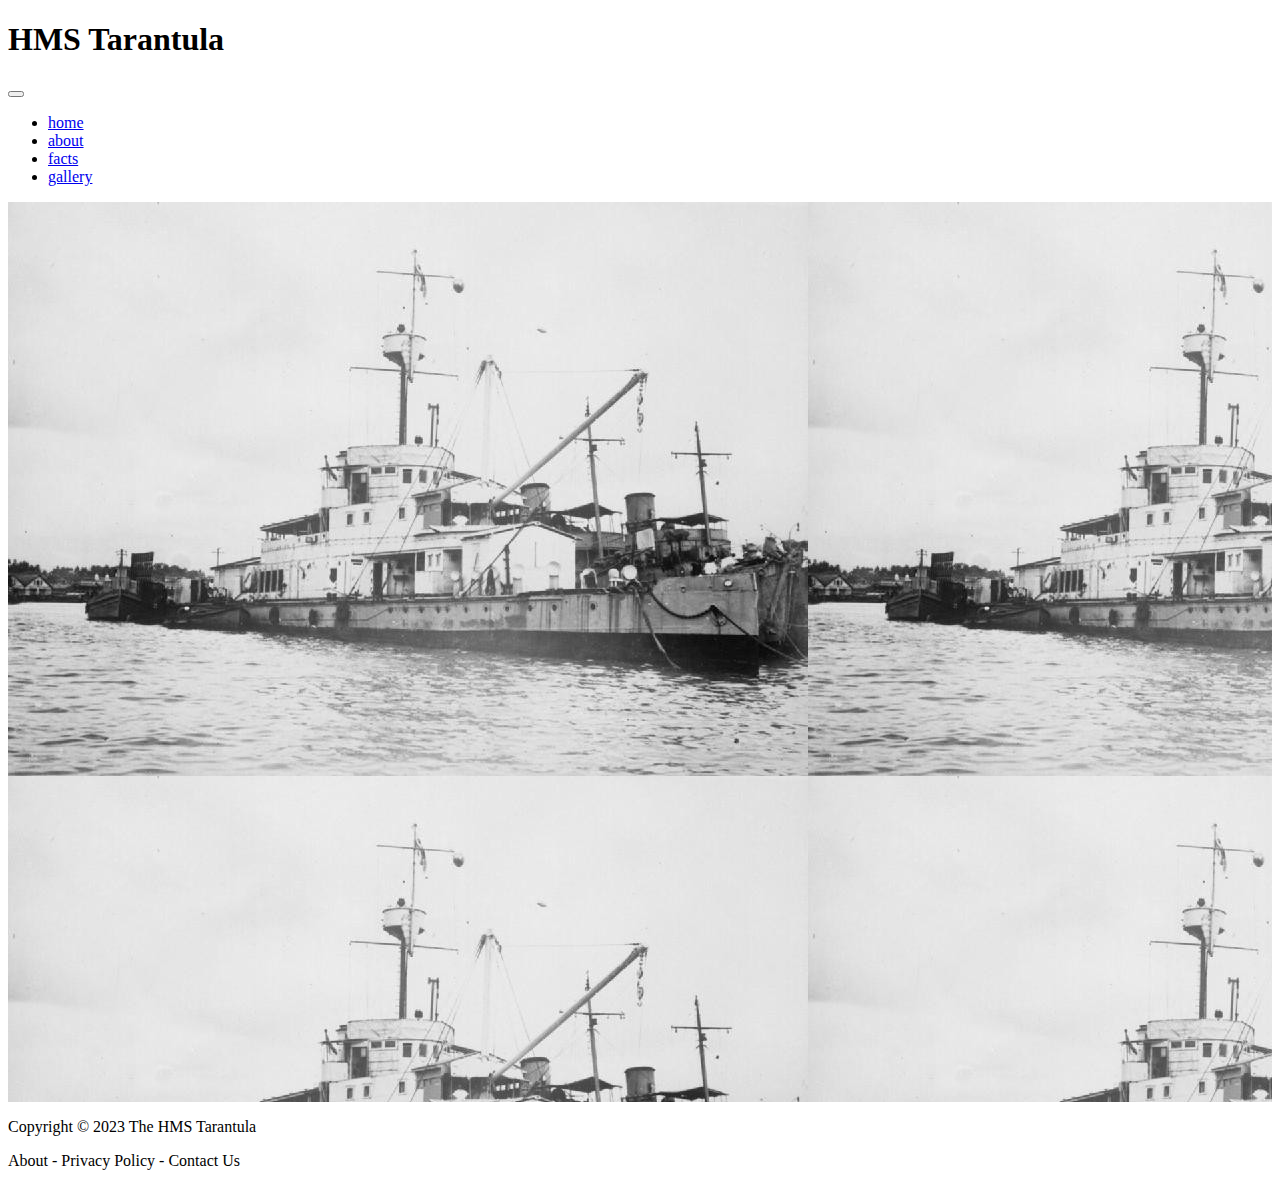
<file: index.html>
<!DOCTYPE html>
<html lang="en">

<head>
    <meta charset="UTF-8">
    <meta http-equiv="X-UA-Compatible" content="IE=edge">
    <meta name="viewport" content="width=device-width, initial-scale=1.0">
    <link rel="icon" type="image/x-icon"
        href="insect_class.ico">
    <link href="https://cdn.jsdelivr.net/npm/bootstrap@5.2.1/dist/css/bootstrap.min.css" rel="stylesheet" integrity="sha384-iYQeCzEYFbKjA/T2uDLTpkwGzCiq6soy8tYaI1GyVh/UjpbCx/TYkiZhlZB6+fzT" crossorigin="anonymous">
    <link rel="stylesheet" href="style.css">
    <title>HMS Tarantula</title>
    <h1>HMS Tarantula</h1>
</head>

<header>
    <nav class="navbar navbar-expand-lg bg-light">
        <div class="container-fluid">
          <a class="navbar-brand" href="./index.html"></a>
          <button class="navbar-toggler" type="button" data-bs-toggle="collapse" data-bs-target="#navbarNav" aria-controls="navbarNav" aria-expanded="false" aria-label="Toggle navigation">
            <span class="navbar-toggler-icon"></span>
          </button>
          <div class="collapse navbar-collapse" id="navbarNav">
            <ul class="navbar-nav">
              <li class="nav-item">
                <a class="nav-link active" aria-current="page" href="./index.html">home</a>
              </li>
              <li class="nav-item">
                <a class="nav-link" href="./about.html">about</a>
              </li>
              <li class="nav-item">
                <a class="nav-link" href="./facts.html">facts</a>
              </li>
              <li class="nav-item">
                <a class="nav-link" href="./gallery.html">gallery</a>
              </li>
            </ul>
          </div>
        </div>
    </nav>
</header>

<body>
    <div id="clock" onload="currentTime()">
    </div>
    <div class="bg-image" style="
    background-image: url('./HMS_Tarantula.jpg');
    height: 100vh;
  "></div>
</body>
<footer class="card-footer footer-expand-lg bg-light"">
	<p>Copyright © 2023 The HMS Tarantula</p>
	<p>
		<a href="about.html">About</a> -
		<a href="policy.html">Privacy Policy</a> -
		<a href="contact.html">Contact Us</a>
	</p>
</footer>
</html>
</file>
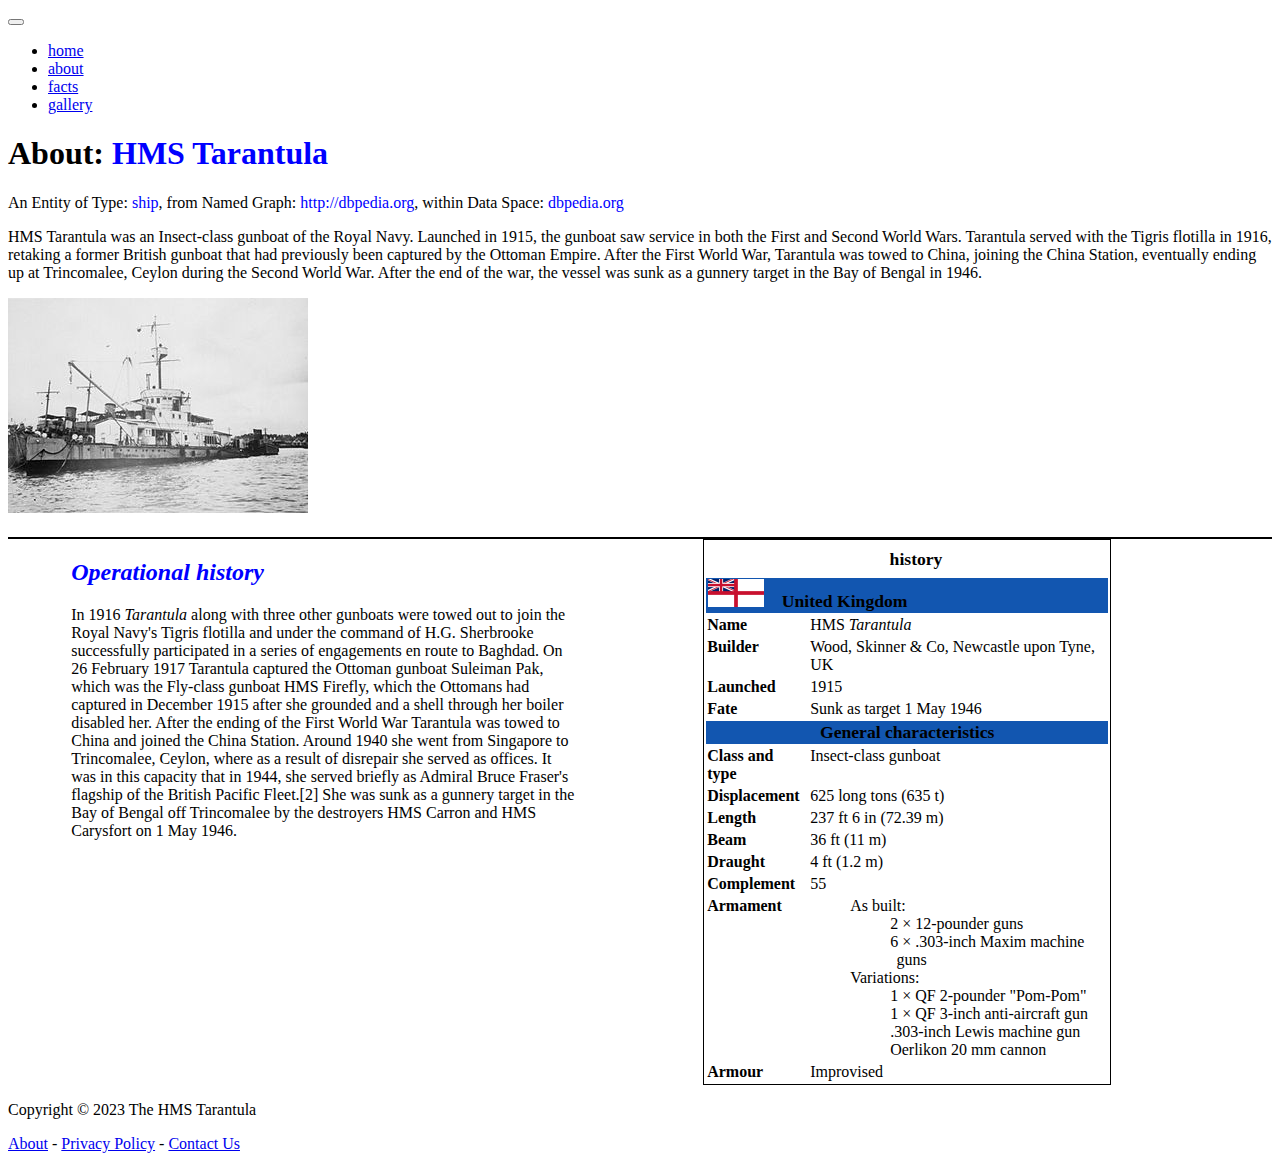
<file: about.html>
<!DOCTYPE html>
<html lang="en">
<head>
    <meta charset="UTF-8">
    <meta http-equiv="X-UA-Compatible" content="IE=edge">
    <meta name="viewport" content="width=device-width, initial-scale=1.0">
    <link href="https://cdn.jsdelivr.net/npm/bootstrap@5.2.1/dist/css/bootstrap.min.css" rel="stylesheet" integrity="sha384-iYQeCzEYFbKjA/T2uDLTpkwGzCiq6soy8tYaI1GyVh/UjpbCx/TYkiZhlZB6+fzT" crossorigin="anonymous">

    <script src="https://cdn.jsdelivr.net/npm/bootstrap@5.2.1/dist/js/bootstrap.bundle.min.js" integrity="sha384-u1OknCvxWvY5kfmNBILK2hRnQC3Pr17a+RTT6rIHI7NnikvbZlHgTPOOmMi466C8" crossorigin="anonymous"></script>
    <link rel="stylesheet" href="./styles/style.css">
    <title>About HMS Tarantula</title>
</head>
<header>
    <nav class="navbar navbar-expand-lg bg-light">
        <div class="container-fluid">
          <a class="navbar-brand" href="./index.html"></a>
          <button class="navbar-toggler" type="button" data-bs-toggle="collapse" data-bs-target="#navbarNav" aria-controls="navbarNav" aria-expanded="false" aria-label="Toggle navigation">
            <span class="navbar-toggler-icon"></span>
          </button>
          <div class="collapse navbar-collapse" id="navbarNav">
            <ul class="navbar-nav">
              <li class="nav-item">
                <a class="nav-link active" aria-current="page" href="./index.html">home</a>
              </li>
              <li class="nav-item">
                <a class="nav-link" href="./about.html">about</a>
              </li>
              <li class="nav-item">
                <a class="nav-link" href="./facts.html">facts</a>
              </li>
              <li class="nav-item">
                <a class="nav-link" href="./gallery.html">gallery</a>
              </li>
            </ul>
          </div>
        </div>
      </nav>
</header>


<body>
        <!-- <div style="margin-bottom: 60px"></div> -->
        <div class="container-xl headerTitle mb-5">
            <div class="row">
                <div class="col">
                    <h1 id="title" class="display-6"><b>About:</b>
                        <a class="hyperLink" href="http://wikiroulette.co/?p=HMS_Tarantula">HMS Tarantula</a>
                    </h1>
                </div>
            </div>
            <div class="row">
                <div class="col">
                    <div class="text-muted">
                        <span class="text-nowrap">An Entity of Type: <a class="hyperLink" href="https://en.wikipedia.org/wiki/Ship">ship</a>, </span>
                        <span class="text-nowrap">from Named Graph:  <a class="hyperLink" href="http://dbpedia.org">http://dbpedia.org</a>, </span>
                        <span class="text-nowrap">within Data Space: <a class="hyperLink" href="http://dbpedia.org">dbpedia.org</a></span>
                    </div>
                </div>
            </div>
            <div class="row pt-2">
                <div class="col-xs-9 col-sm-10">
                    <p class="lead">HMS Tarantula was an Insect-class gunboat of the Royal Navy. Launched in 1915, the gunboat saw service in both the First and Second World Wars. Tarantula served with the Tigris flotilla in 1916, retaking a former British gunboat that had previously been captured by the Ottoman Empire. After the First World War, Tarantula was towed to China, joining the China Station, eventually ending up at Trincomalee, Ceylon during the Second World War. After the end of the war, the vessel was sunk as a gunnery target in the Bay of Bengal in 1946.</p>
                </div>
                <div class="col-xs-3 col-sm-2">
                    <a class="hyperLink" href="#" class="thumbnail">
                        <img src="./images/300px-HMS_Tarantula_Trincomalee_1943_IWM_FL_001665.jpeg" alt="thumbnail" class="img-fluid">
                    </a>
                </div>
            </div>
        </div>
    <main>
        <div class="infoContainer">
            <section class="info">
                <h2 class="text-uppercase fs-2"><i>Operational history</i></h2>
                <p>In 1916 <i>Tarantula</i> along with three other gunboats were towed out to join the Royal Navy's Tigris flotilla and under the command of H.G. Sherbrooke successfully participated in a series of engagements en route to Baghdad. On 26 February 1917 Tarantula captured the Ottoman gunboat Suleiman Pak, which was the Fly-class gunboat HMS Firefly, which the Ottomans had captured in December 1915 after she grounded and a shell through her boiler disabled her.
                    After the ending of the First World War Tarantula was towed to China and joined the China Station. Around 1940 she went from Singapore to Trincomalee, Ceylon, where as a result of disrepair she served as offices. It was in this capacity that in 1944, she served briefly as Admiral Bruce Fraser's flagship of the British Pacific Fleet.[2] She was sunk as a gunnery target in the Bay of Bengal off Trincomalee by the destroyers HMS Carron and HMS Carysfort on 1 May 1946.
                </p>
            </section>
            <section class="history">
                <!-- <h2 class="text-uppercase fs-2" >history</h2> -->
                <table class="infobox" style="width:25.5em;border-spacing:2px;">
                    <tbody class="p-2"><tr>
                        <tr><th height="30" colspan="2" class="text-uppercase fs-2 mb-1" style="text-align:center;vertical-align:middle;font-size:110%;""><span style="padding-left:1em">history</span></th></tr>
                    <tr><th height="30" colspan="2" style="background-color:#1256b0;text-align:left;padding-left:2px;vertical-align:middle;font-size:110%;"><span class="flagicon"><img alt="" src="./images/112px-Naval_Ensign_of_the_United_Kingdom.svg.webp" decoding="async" width="56" height="28"></span><span style="padding-left:1em">United Kingdom</span></th></tr>
                    <tr style="vertical-align:top;"><td style="font-weight: bold">Name</td><td>HMS <i>Tarantula</i></td></tr>
                    <tr style="vertical-align:top;"><td style="font-weight: bold">Builder</td><td>Wood, Skinner &amp; Co, Newcastle upon Tyne, UK</td></tr>
                    <tr style="vertical-align:top;"><td style="font-weight: bold">Launched</td><td>1915</td></tr>
                    <tr style="vertical-align:top;"><td style="font-weight: bold">Fate</td><td>Sunk as target 1 May 1946</td></tr>
                    <tr><th colspan="2" style="background-color:#1256b0;text-align:center;vertical-align:middle;font-size:110%;">General characteristics</th></tr>
                    <tr style="vertical-align:top;"><td style="font-weight: bold">Class and type</td><td><span title="Insect-class gunboat">Insect-class</span> <span title="Gunboat">gunboat</span></td></tr>
                    <tr style="vertical-align:top;"><td style="font-weight: bold">Displacement</td><td>625 long tons (635&nbsp;t)</td></tr>
                    <tr style="vertical-align:top;"><td style="font-weight: bold">Length</td><td>237&nbsp;ft 6&nbsp;in (72.39&nbsp;m)</td></tr>
                    <tr style="vertical-align:top;"><td style="font-weight: bold">Beam</td><td>36&nbsp;ft (11&nbsp;m)</td></tr>
                    <tr style="vertical-align:top;"><td style="font-weight: bold">Draught</td><td>4&nbsp;ft (1.2&nbsp;m)</td></tr>
                    <tr style="vertical-align:top;"><td style="font-weight: bold">Complement</td><td>55</td></tr>
                    <tr style="vertical-align:top;"><td style="font-weight: bold">Armament</td><td><ul style="list-style:none; margin:0;">
                    <li style="padding-left: .4em; text-indent: -.4em;">As built:</li>
                    <ul style="list-style: none">
                    <li style="padding-left: .4em; text-indent: -.4em;">2 × 12-pounder guns</li>
                    <li style="padding-left: .4em; text-indent: -.4em;">6 × .303-inch Maxim machine guns</li>
                    </ul>
                    <li style="padding-left: .4em; text-indent: -.4em;">Variations:</li>
                    <ul style="list-style: none">
                    <li style="padding-left: .4em; text-indent: -.4em;">1 × <span>QF 2-pounder "Pom-Pom"</span></li>
                    <li style="padding-left: .4em; text-indent: -.4em;">1 × <span>QF 3-inch anti-aircraft gun</span></li>
                    <li style="padding-left: .4em; text-indent: -.4em;">.303-inch <span>Lewis machine gun</span></li>
                    <li style="padding-left: .4em; text-indent: -.4em;"><span>Oerlikon 20 mm cannon</span></li>
                    </ul>
                    </ul></td></tr>
                    <tr style="vertical-align:top;"><td style="font-weight: bold">Armour</td><td>Improvised</td></tr>
                    </tbody></table>
            </section>
        </div>
    </main>
</body>
<footer class="card-footer footer-expand-lg bg-light"">
	<p>Copyright © 2023 The HMS Tarantula</p>
	<p>
		<a href="about.html">About</a> -
		<a href="policy.html">Privacy Policy</a> -
		<a href="contact.html">Contact Us</a>
	</p>
</footer>
</html>
</file>
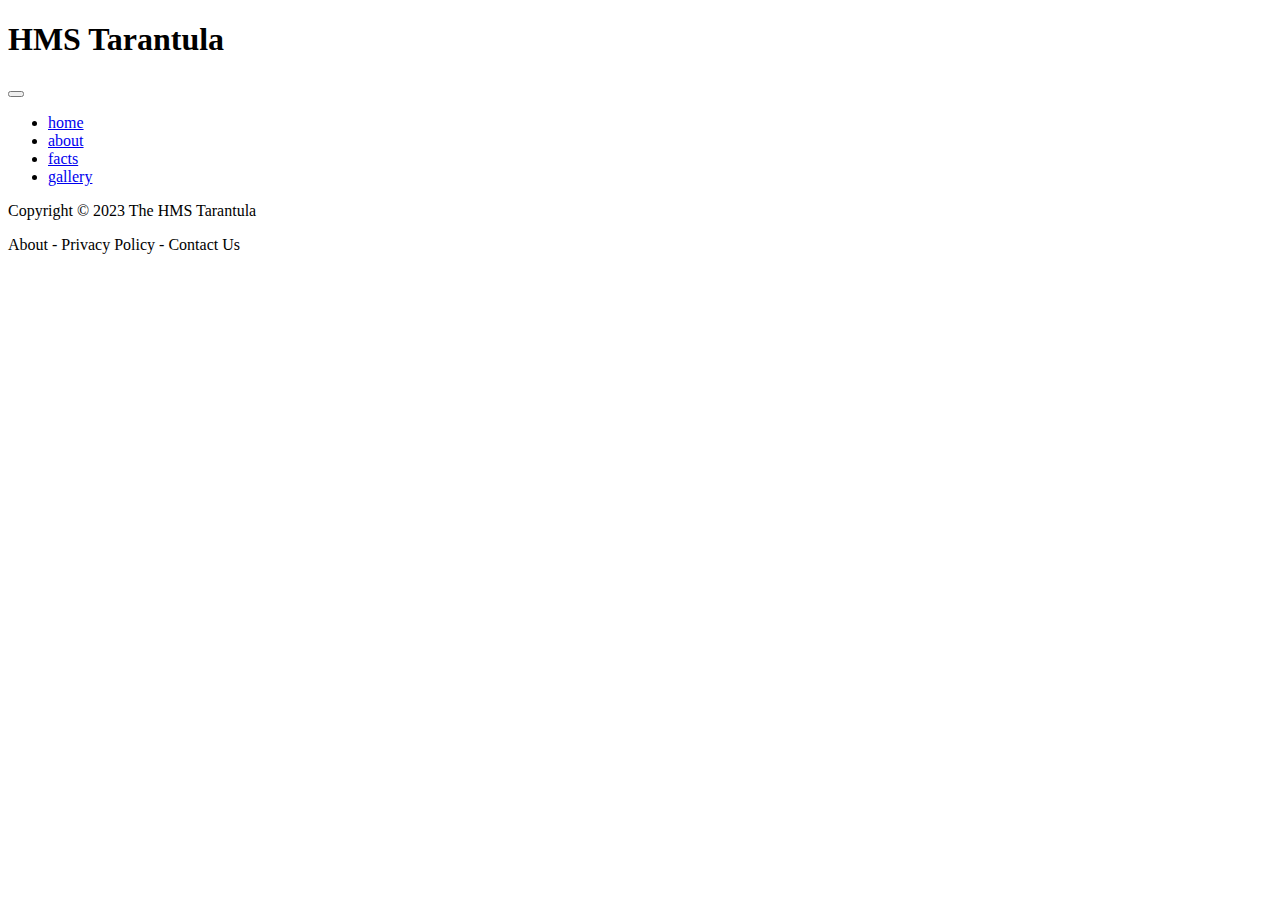
<file: facts.html>
<!DOCTYPE html>
<html lang="en">
<head>
    <meta charset="UTF-8">
    <meta http-equiv="X-UA-Compatible" content="IE=edge">
    <meta name="viewport" content="width=device-width, initial-scale=1.0">
    <!-- CSS only -->
<link href="https://cdn.jsdelivr.net/npm/bootstrap@5.2.1/dist/css/bootstrap.min.css" rel="stylesheet" integrity="sha384-iYQeCzEYFbKjA/T2uDLTpkwGzCiq6soy8tYaI1GyVh/UjpbCx/TYkiZhlZB6+fzT" crossorigin="anonymous">
<link rel="stylesheet" href="style.css">

    <title>HMS Tarantula</title>
    <h1>HMS Tarantula</h1>
</head>
<header>
    <nav class="navbar navbar-expand-lg bg-light">
        <div class="container-fluid">
          <a class="navbar-brand" href="./index.html"></a>
          <button class="navbar-toggler" type="button" data-bs-toggle="collapse" data-bs-target="#navbarNav" aria-controls="navbarNav" aria-expanded="false" aria-label="Toggle navigation">
            <span class="navbar-toggler-icon"></span>
          </button>
          <div class="collapse navbar-collapse" id="navbarNav">
            <ul class="navbar-nav">
              <li class="nav-item">
                <a class="nav-link active" aria-current="page" href="./index.html">home</a>
              </li>
              <li class="nav-item">
                <a class="nav-link" href="./about.html">about</a>
              </li>
              <li class="nav-item">
                <a class="nav-link" href="./facts.html">facts</a>
              </li>
              <li class="nav-item">
                <a class="nav-link" href="./gallery.html">gallery</a>
              </li>
            </ul>
          </div>
        </div>
      </nav>
</header>

<body>
  
    
</body>
<footer class="card-footer footer-expand-lg bg-light"">
	<p>Copyright © 2023 The HMS Tarantula</p>
	<p>
		<a href="about.html">About</a> -
		<a href="policy.html">Privacy Policy</a> -
		<a href="contact.html">Contact Us</a>
	</p>
</footer>
</html>
</file>
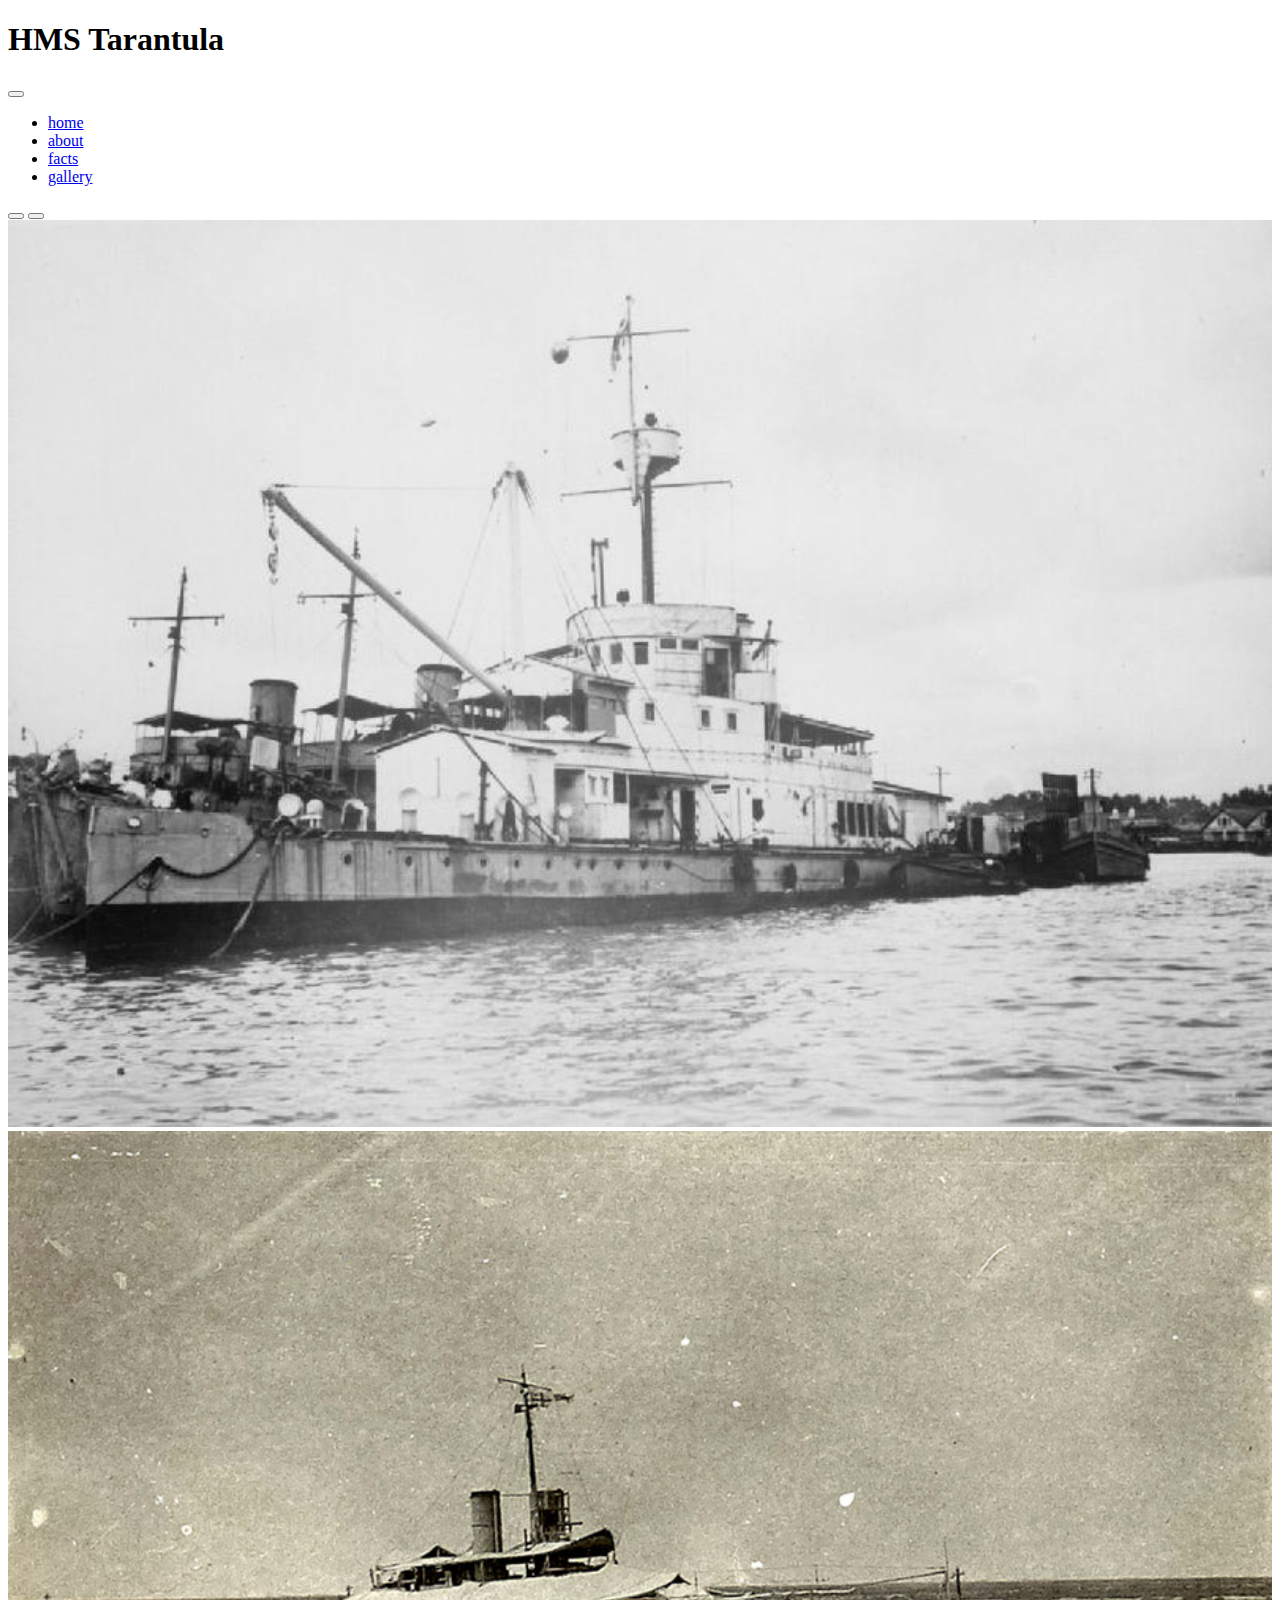
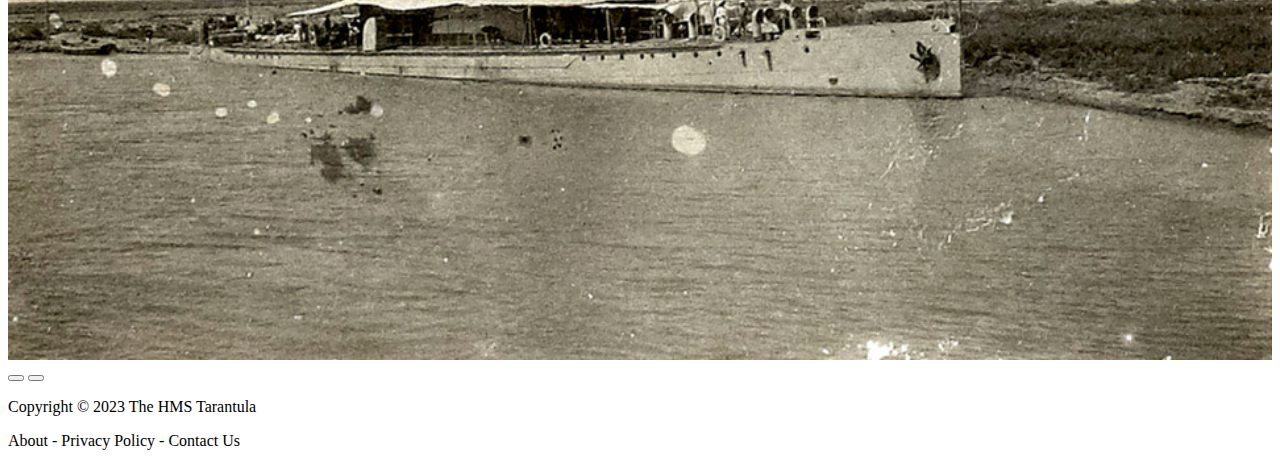
<file: gallery.html>
<!DOCTYPE html>
<html lang="en">
<head>
    
    
    <link href="https://cdn.jsdelivr.net/npm/bootstrap@5.2.1/dist/css/bootstrap.min.css" rel="stylesheet" integrity="sha384-iYQeCzEYFbKjA/T2uDLTpkwGzCiq6soy8tYaI1GyVh/UjpbCx/TYkiZhlZB6+fzT" crossorigin="anonymous">

<script src="https://cdn.jsdelivr.net/npm/bootstrap@5.2.1/dist/js/bootstrap.bundle.min.js" integrity="sha384-u1OknCvxWvY5kfmNBILK2hRnQC3Pr17a+RTT6rIHI7NnikvbZlHgTPOOmMi466C8" crossorigin="anonymous"></script>

    <link rel="stylesheet" href="style.css">

    <title>HMS Tarantula</title>
    <h1>HMS Tarantula</h1>
</head>
<header>
    <nav class="navbar navbar-expand-lg bg-light">
        <div class="container-fluid">
          <a class="navbar-brand" href="./index.html"></a>
          <button class="navbar-toggler" type="button" data-bs-toggle="collapse" data-bs-target="#navbarNav" aria-controls="navbarNav" aria-expanded="false" aria-label="Toggle navigation">
            <span class="navbar-toggler-icon"></span>
          </button>
          <div class="collapse navbar-collapse" id="navbarNav">
            <ul class="navbar-nav">
              <li class="nav-item">
                <a class="nav-link active" aria-current="page" href="./index.html">home</a>
              </li>
              <li class="nav-item">
                <a class="nav-link" href="./about.html">about</a>
              </li>
              <li class="nav-item">
                <a class="nav-link" href="./facts.html">facts</a>
              </li>
              <li class="nav-item">
                <a class="nav-link" href="./gallery.html">gallery</a>
              </li>
            </ul>
          </div>
        </div>
      </nav>
</header>





<section>

    
<!-- Carousel -->
<div id="demo" class="carousel slide" data-bs-ride="carousel">


    <div class="carousel-indicators">
      <button type="button" data-bs-target="#demo" data-bs-slide-to="0" class="active"></button>
      <button type="button" data-bs-target="#demo" data-bs-slide-to="1"></button>
      <!-- <button type="button" data-bs-target="#demo" data-bs-slide-to="2"></button> -->
    </div>
    
    <!-- The slideshow/carousel -->
    <div class="carousel-inner">
      <div class="carousel-item active">
        <img src="./hms1.jpg" alt="Image of the HMS Tarantula" class="d-block" style= "width:100%">
      </div>
      <div class="carousel-item">
        <img src="./hms2.jpg" alt="Image of the HMS Tarantula" class="d-block" style="width:100%">
      </div>
    
    </div>
    
    <!-- Left and right controls/icons -->
    <button class="carousel-control-prev" type="button" data-bs-target="#demo" data-bs-slide="prev">
      <span class="carousel-control-prev-icon"></span>
    </button>
    <button class="carousel-control-next" type="button" data-bs-target="#demo" data-bs-slide="next">
      <span class="carousel-control-next-icon"></span>
    </button>
  </div>
  



</section>
<body>
    
    







</body>
<footer class="card-footer footer-expand-lg bg-light"">
	<p>Copyright © 2023 The HMS Tarantula</p>
	<p>
		<a href="about.html">About</a> -
		<a href="policy.html">Privacy Policy</a> -
		<a href="contact.html">Contact Us</a>
	</p>
</footer>
</html>
</file>
<file: style.css>
footer a {
    text-decoration: none;
    color: black;
}
</file>
<file: styles/style.css>
.hyperLink {
    text-decoration: none;
    color: blue;
}
.hyperLink:hover {
    color:blueviolet;
    font-weight: bolder;
}
.headerTitle {
    border-bottom: 2px solid black;
    padding-bottom: 20px;;
}
.info > h2, .history > h2 {
    color: blue;
}
table {
    border: 1px solid black;
}
.infoContainer {
    display: flex;
    flex-direction: row;
    justify-content: space-around;
}
.history, .info {
    width: 40%;
}
</file>
